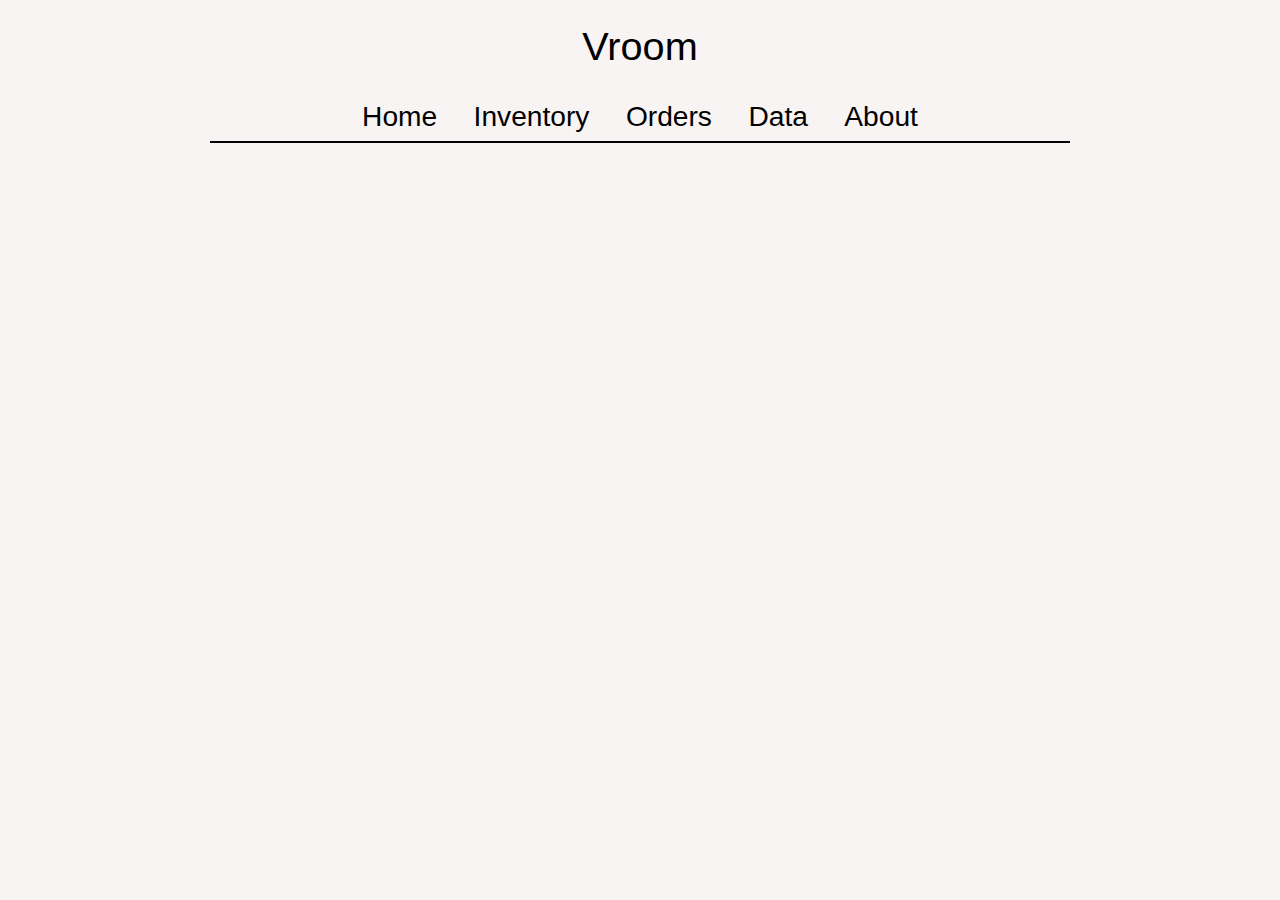
<file: www/index.html>
<!DOCTYPE html>
<html lang="en">
<head>
  <title>Vroom</title>
  <link href="styles.css" rel="stylesheet" type="text/css" />
</head>

<body>
  <div class="content">
    <center><p class="header">Vroom</p></center>

    <center><a class="header" href="index.html">Home</a>
    <a class="header" href="blog.html">Inventory</a>
    <a class="header" href="code.html">Orders</a>
    <a class="header" href="tools.html">Data</a>
    <a class="header" href="about.html">About</a></center>
    <hr class="header" />
  </div>
</body>
</html>
</file>
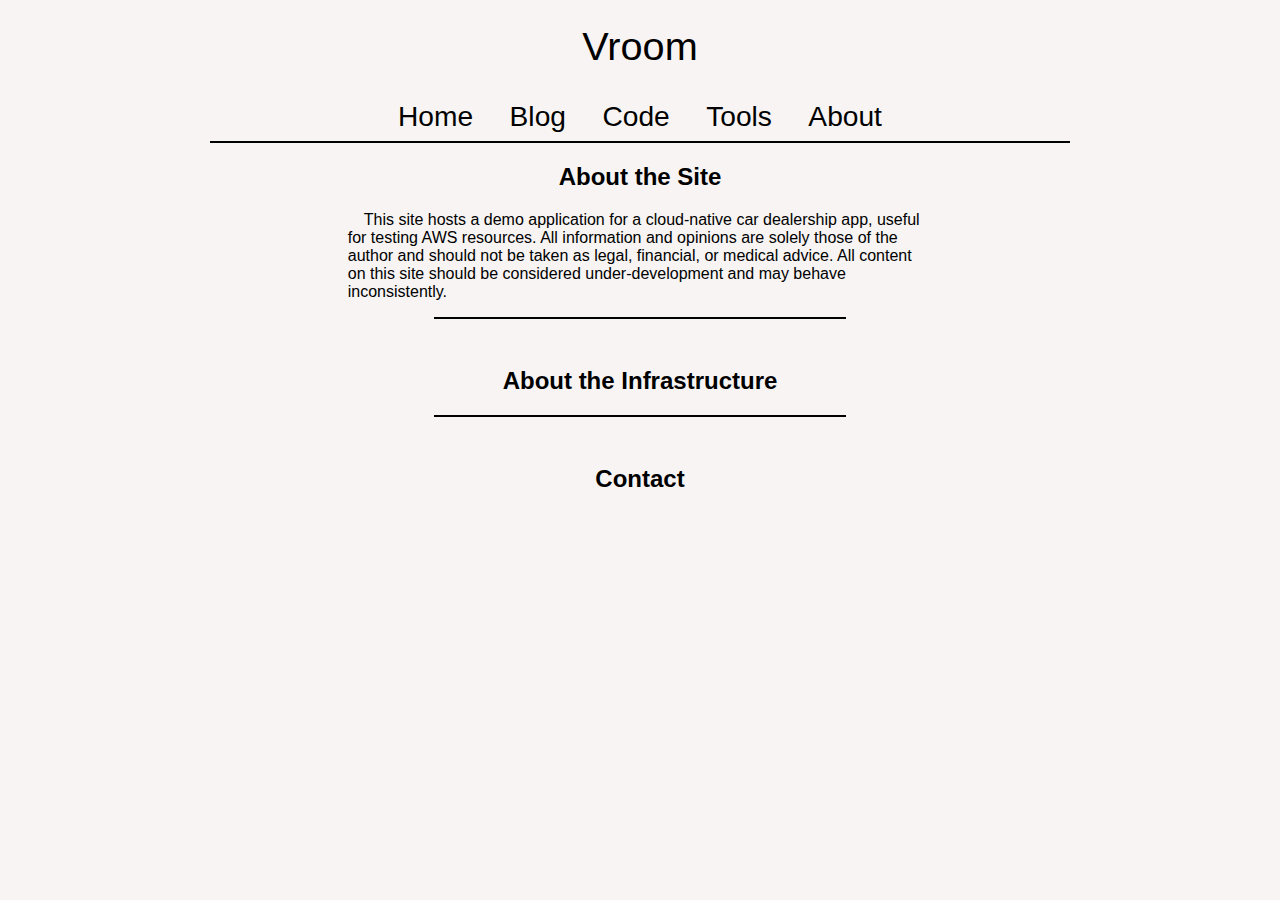
<file: www/about.html>
<!DOCTYPE html>
<html lang="en">
<head>
  <title>Vroom - About</title>
  <link href="styles.css" rel="stylesheet" type="text/css" />
</head>

<body>
  <div class="content">
    <center><p class="header">Vroom</p></center>

    <center><a class="header" href="index.html">Home</a>
    <a class="header" href="blog.html">Blog</a>
    <a class="header" href="code.html">Code</a>
    <a class="header" href="tools.html">Tools</a>
    <a class="header" href="about.html">About</a></center>
    <hr class="header" />

    <center><h2>About the Site</h2></center>
    <div class="section">
      <p>&emsp;This site hosts a demo application for a cloud-native car dealership app, useful for testing AWS resources. All information and opinions are solely those of the author and should not be taken as legal, financial, or medical advice. All content on this site should be considered under-development and may behave inconsistently.</p>
    </div>
    <hr class="subheader" />

    <center><h2>About the Infrastructure</h2></center>
    <div class="section">
    </div>
    <hr class="subheader" />

    <center><h2>Contact</h2></center>
    <div class="section">
    </div>
  </div>
</body>
</html>
</file>
<file: www/styles.css>
/* Color palette: https://coolors.co/010101-6b818c-66101f-fe8471-f7f4f3 */

:root {
  --black: #010101;
  --gray: #6b818c;
  --plum: #66101f;
  --tomato: #fe8471;
  --white: #f7f4f3;
}

a {
  color: var(--black);
  font-style: italic;
  text-decoration: none;
}

a.header {
  color: var(--black);
  font-size: 176%;
  font-style: normal;
  margin-left: 16px;
  margin-right: 16px;
  text-decoration: none;
}

body {
  background-color: var(--white);
  font-family: -apple-system, BlinkMacSystemFont, 'Segoe UI', Roboto, Oxygen, Ubuntu, Cantarell, 'Open Sans', 'Helvetica Neue', sans-serif;
}

button#publicIpButton {
  font-size: 112%;
}

div.content {
  margin-left: 16%;
  margin-right: 16%;
}

div.section {
  margin-left: 16%;
  margin-right: 16%;
}

hr.header {
  background-color: var(--black);
  border-width: 0px;
  height: 2px;
  width: 100%;
}

hr.subheader {
  background-color: var(--black);
  border-width: 0px;
  height: 2px;
  margin-bottom: 48px;
  width: 48%;
}

p.header {
  font-size: 248%;
  font-weight: lighter;
  margin-bottom: 32px;
  margin-top: 24px;
}
</file>
